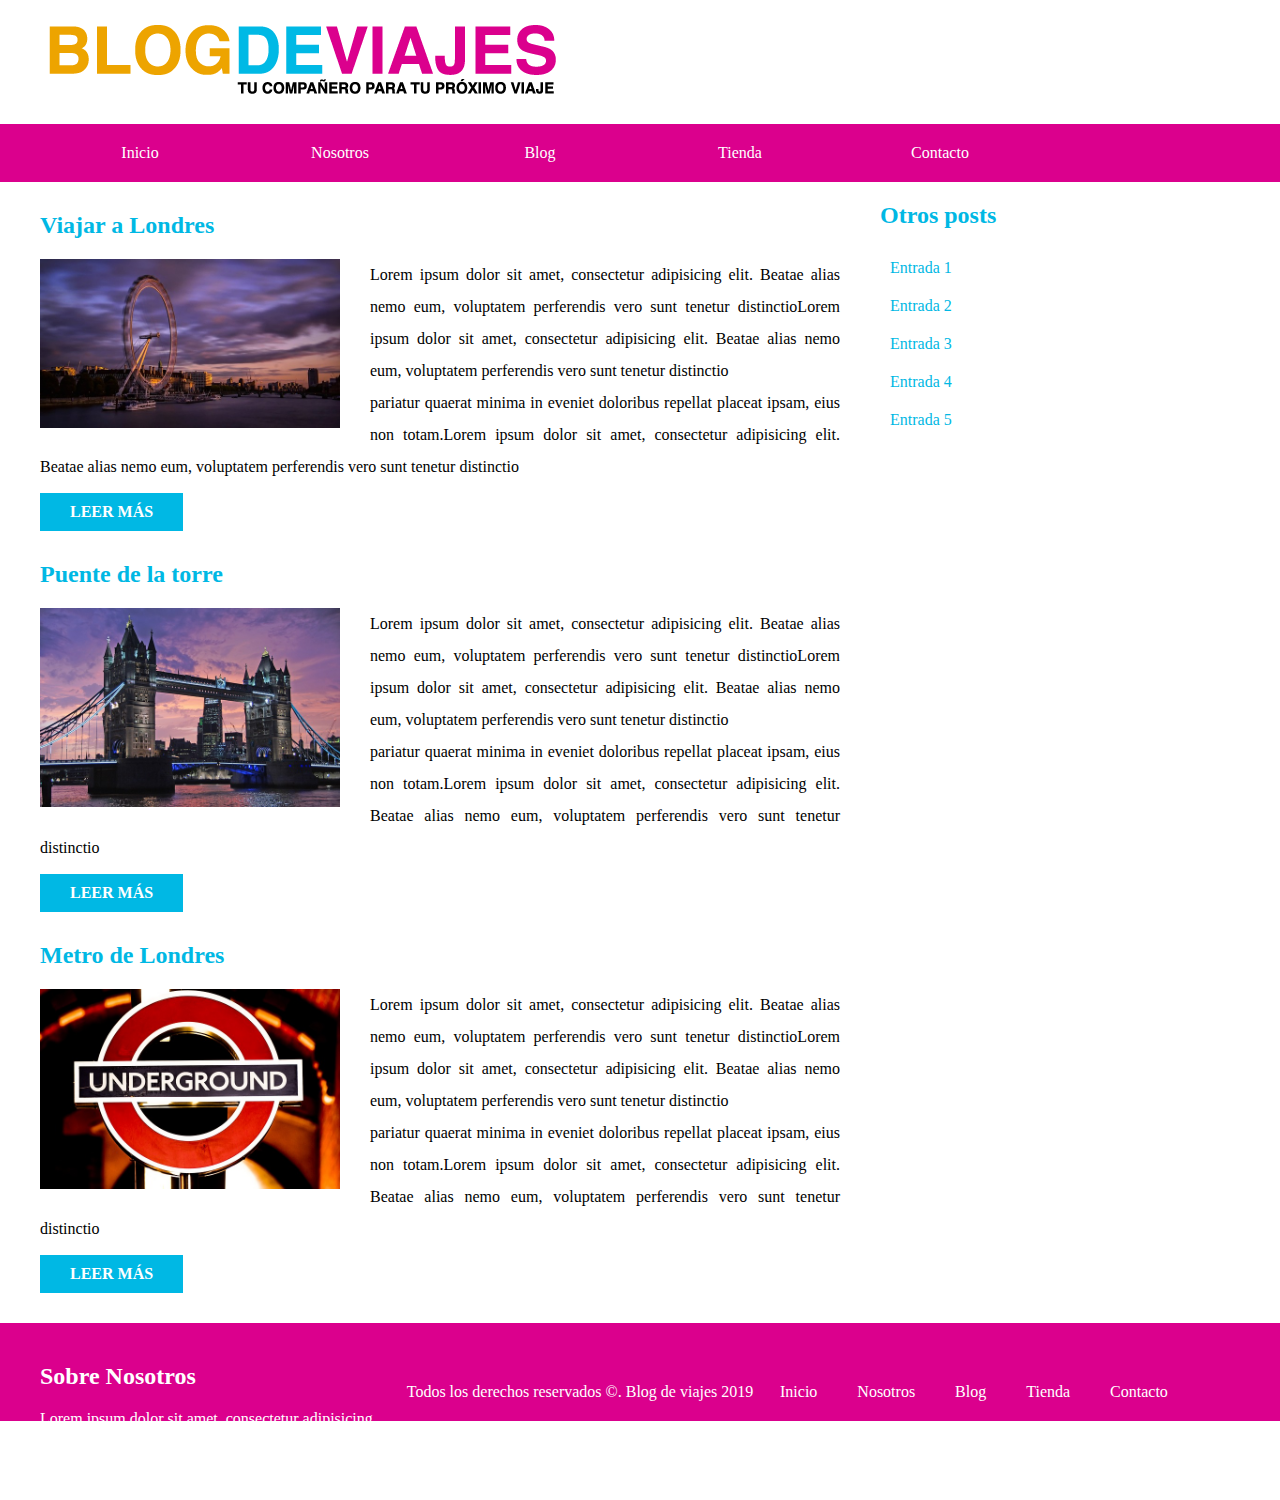
<file: index.html>
<!DOCTYPE html>
<html>
<head>
	<meta charset="utf-8">
	<title>Blog de viaje</title>
	<link rel="stylesheet" href="css/estilos.css">
</head>
<body>
<header>
	<div class="contenedor">
		<div class="logo">
			<img src="img/logo.png" alt="logo blog de viaje">
		</div><!--.logo-->
	</div><!--.contenedor-->
</header>
<div class="navegacion">
	<nav>
		<ul>
			<li><a href="#">Inicio</a></li>
			<li><a href="#">Nosotros</a>
				<ul>
					<li><a href="#">Misión</a></li>
					<li><a href="#">Visión</a></li>
					<li><a href="#">Valores</a></li>
				</ul>
			</li>
			<li><a href="#">Blog</a>
			<ul>
					<li><a href="#">Consejos</a></li>
					<li><a href="#">Ciudades</a></li>
					<li><a href="#">Promociones</a></li>
				</ul>
			</li>
			<li><a href="#">Tienda</a></li>
			<li><a href="#">Contacto</a></li>
		</ul>
	</nav>
</div>
<div class="contenido contenedor">
	<main>
		<article>
			<h2>Viajar a Londres</h2>
			<img src="img/imagen_1.jpg" alt="imagen viajar a londres">
			<p>Lorem ipsum dolor sit amet, consectetur adipisicing elit. Beatae alias nemo eum, voluptatem perferendis vero sunt tenetur distinctioLorem ipsum dolor sit amet, consectetur adipisicing elit. Beatae alias nemo eum, voluptatem perferendis vero sunt tenetur distinctio</p>

			<p>pariatur quaerat minima in eveniet doloribus repellat placeat ipsam, eius non totam.Lorem ipsum dolor sit amet, consectetur adipisicing elit. Beatae alias nemo eum, voluptatem perferendis vero sunt tenetur distinctio</p>
			<a href="#" class="boton">Leer más</a>
		</article>
		<article>
			<h2>Puente de la torre</h2>
			<img src="img/imagen_2.jpg" alt="imagen puente de la torre">
			<p>Lorem ipsum dolor sit amet, consectetur adipisicing elit. Beatae alias nemo eum, voluptatem perferendis vero sunt tenetur distinctioLorem ipsum dolor sit amet, consectetur adipisicing elit. Beatae alias nemo eum, voluptatem perferendis vero sunt tenetur distinctio</p>

			<p>pariatur quaerat minima in eveniet doloribus repellat placeat ipsam, eius non totam.Lorem ipsum dolor sit amet, consectetur adipisicing elit. Beatae alias nemo eum, voluptatem perferendis vero sunt tenetur distinctio</p>
			<a href="#" class="boton">Leer más</a>
		</article>
		<article>
			<h2>Metro de Londres</h2>
			<img src="img/imagen_3.jpg" alt="imagen metro de londres">
			<p>Lorem ipsum dolor sit amet, consectetur adipisicing elit. Beatae alias nemo eum, voluptatem perferendis vero sunt tenetur distinctioLorem ipsum dolor sit amet, consectetur adipisicing elit. Beatae alias nemo eum, voluptatem perferendis vero sunt tenetur distinctio</p>

			<p>pariatur quaerat minima in eveniet doloribus repellat placeat ipsam, eius non totam.Lorem ipsum dolor sit amet, consectetur adipisicing elit. Beatae alias nemo eum, voluptatem perferendis vero sunt tenetur distinctio</p>
			<a href="#" class="boton">Leer más</a>
		</article>
	</main>
	<aside class="sidebar">
		<h2>Otros posts</h2>
		<ul>
			<li><a href="#">Entrada 1</a></li>
			<li><a href="#">Entrada 2</a></li>
			<li><a href="#">Entrada 3</a></li>
			<li><a href="#">Entrada 4</a></li>
			<li><a href="#">Entrada 5</a></li>
		</ul>
	</aside>
</div><!--.contenido-->
<footer>
	<div class="contenedor">
		<div class="nosotros">
			<h2>Sobre Nosotros</h2>
			<p>Lorem ipsum dolor sit amet, consectetur adipisicing elit. Facere cupiditate dolor laudantium maiores dolorem enim quidem et officiis magni perspiciatis, accusamus at amet, voluptatum quos. Aperiam nam hic soluta consequuntur?</p>
		</div><!--.nosotros-->
		<div class="menu">
			<nav>
				<ul>
					<li><a href="#">Inicio</a></li>
					<li><a href="#">Nosotros</a>
					<li><a href="#">Blog</a></li>
					<li><a href="#">Tienda</a></li>
					<li><a href="#">Contacto</a></li>
				</ul>
			</nav>
		</div><!--.menu-->
	</div><!--.contenedor-->
	<p class="copyright">Todos los derechos reservados &copy;. Blog de viajes 2019</p>

</footer>
</body>
</html>
</file>
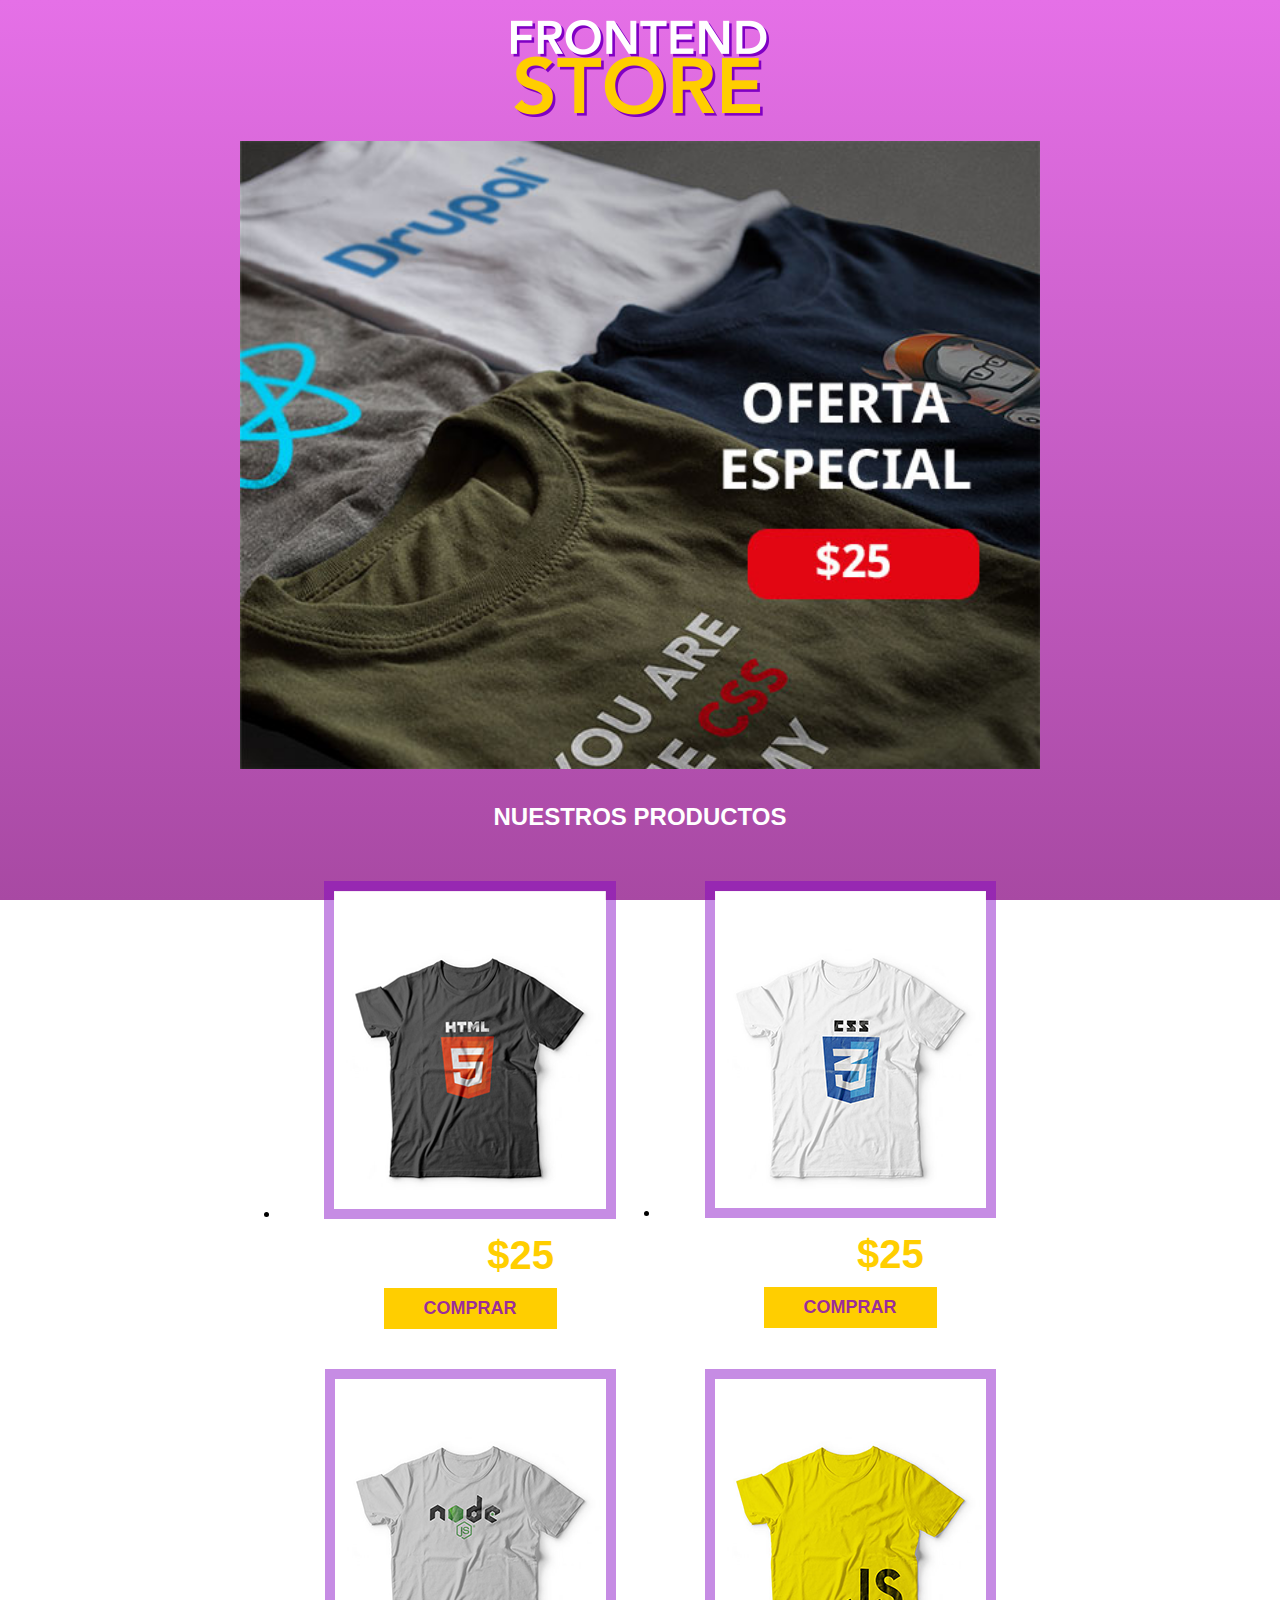
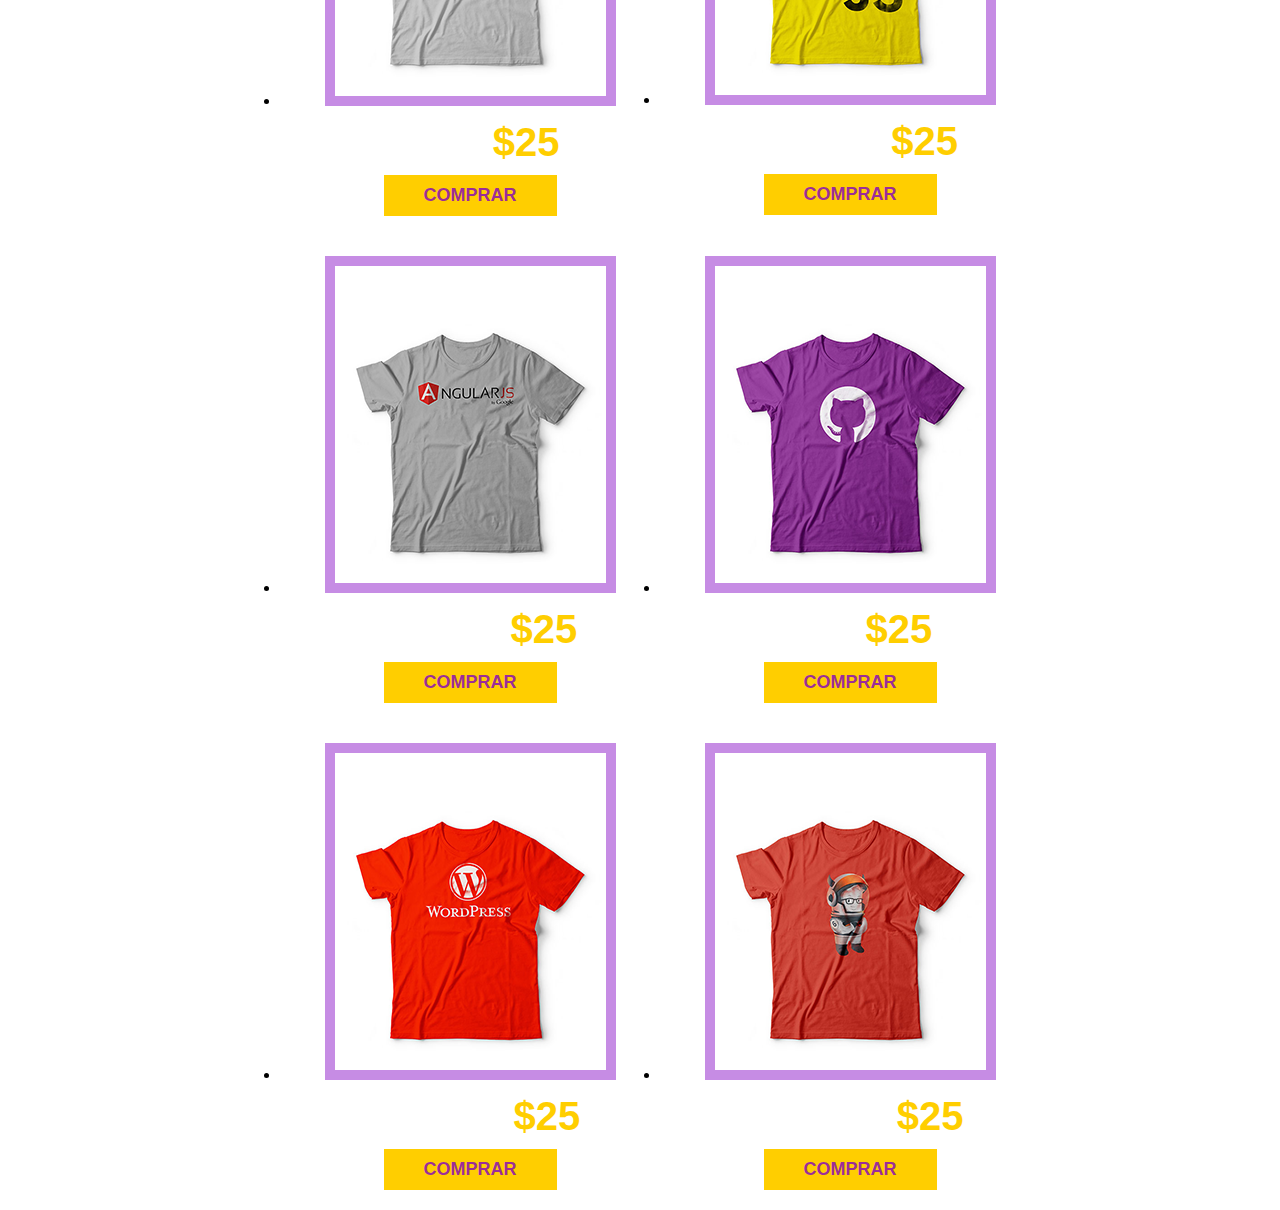
<file: Proyecto 2/index.html>
<!DOCTYPE html>
<html>
<head>
	<meta charset="utf-8">
	<title>Front End Store</title>
	<link rel="stylesheet" href="css/estilos.css">
</head>
<body>
<div class="contenedor">
	<header>
		<img src="img/logo.png" alt="logo frontendstore">
	</header>
<div class="hero">
	<img src="img/hero.jpg" class="imagen hero">
</div>
		<div class="productos">
			<h2>Nuestros productos</h2>
			<ul class="listas-productos">
			<li>
				<img src="img/camisa_1.png" alt="camisa html5">
				<p>HTML5 <span>$25</span></p>
				<a href="#" class="boton">Comprar</a>
			</li>
			<li>
				<img src="img/camisa_2.png" alt="camisa css3">
				<p>CSS3 <span>$25</span></p>
				<a href="#" class="boton">Comprar</a>
			</li>
			<li>
				<img src="img/camisa_3.png" alt="camisa nodejs">
				<p>NodeJS <span>$25</span></p>
				<a href="#" class="boton">Comprar</a>
			</li>
			<li>
				<img src="img/camisa_4.png" alt="camisa js">
				<p>JavaScript <span>$25</span></p>
				<a href="#" class="boton">Comprar</a>
			</li>
			<li>
				<img src="img/camisa_5.png" alt="camisa angularjs">
				<p>AngularJS <span>$25</span></p>
				<a href="#" class="boton">Comprar</a>
			</li>
			<li>
				<img src="img/camisa_6.png" alt="camisa github">
				<p>Github <span>$25</span></p>
				<a href="#" class="boton">Comprar</a>
			</li>
			<li>
				<img src="img/camisa_7.png" alt="camisa wordpress">
				<p>Wordpress <span>$25</span></p>
				<a href="#" class="boton">Comprar</a>
			</li>
			<li>
				<img src="img/camisa_8.png" alt="camisa foundation">
				<p>Foundation <span>$25</span></p>
				<a href="#" class="boton">Comprar</a>
			</li>
		</ul>
	</div><!--.productos-->
</div><!--.contenedor-->
</body>
</html>
</file>
<file: css/estilos.css>
html{
	box-sizing: border-box;
}

*, *:before,*:after{
	box-sizing: inherit;
}

*{
	margin: 0;
	padding: 0;
}	

body{
	font-family: verdana, geneva, serif;
}

header{
	padding: 20px 0;
}

div.contenedor{
	width: 1200px;
	margin: 0 auto;
}

/**Navegación**/
.navegacion{
	background-color: #db008d;
}

nav{
	width: 1200px;
	margin: 0 auto;
	position: relative;
}

nav ul{
	list-style: none;
}

nav > ul > li{
	float: left;
}
nav ul::after {
  content: '';
  display: block;
  clear: both;
}
nav ul li a {
  display: inline-block;
  color: #ffffff;
  padding: 20px 20px;
  text-decoration: none;
  width: 200px;
  text-align: center;
}

nav ul li a:hover {
  background-color: #00b8e4;
}
/**Segundo Nivel**/

nav ul ul{
	position: absolute;
	top: 100%;
	background-color: rgba(0,184,228, .7);
	display: none;
}
nav ul li:hover > ul{
	display: block;
}
nav ul li:hover {
  background-color: rgba(0,184,228, .7);
  }
  /**Contenido Principal**/
div.contenido::after{
	content: '';
  	display: block;
 	clear: both;
}
main{
	width: 70%;
	float: left;
	padding-right: 40px;
}
aside{
	float: right;
	width: 30%;
	margin-top: 20px;
}
/**Entradas de psot**/

article{
	margin-top: 30px;
}
h2 {
	color: #00b8e4;
	margin-bottom: 20px;
}
article img{
	float: left;
	width: 300px;
	margin-right: 30px;
}
article p{
	line-height: 2;
	text-align: justify;
}

.boton{
	background-color: #00b8e4;
	padding: 10px 30px;
	display: inline-block;
	margin-top: 10px;
	font-weight: bold;
	color: #ffffff;
	text-transform: uppercase;
	text-decoration: none;
}
/**Sidebar**/

aside ul{
	list-style: none;
}
aside ul li{
	padding: 10px 0 10px 10px;
}
aside ul li:hover{
	background-color:#00b8e4;
	cursor:pointer;
}
aside ul li a {
	color: #00b8e4;
	text-decoration: none;
}
aside ul li:hover a{
	color: #ffffff;
}
/**Footer**/
footer{
	background-color: #db008d;
	padding-top: 40px;
	margin-top: 30px;
}
footer h2{
	color: #ffffff;
}
footer.contenedor::after{
content: '';
display: block;
clear: both;
}
footer div.nosotros{
	float: left;
	width: 30%;
	color: #ffffff;
}
footer div.menu{
	float: right;
	width: 40%;
	text-align: right;
}

footer nav{
	width: auto;	
}
footer nav ul li a{
	width: auto;
}

p.copyright {
	padding: 20px 0;
	text-align: center;
	color: #ffffff;
}
</file>
<file: Proyecto 2/css/estilos.css>
html{
	height: 100%;
	box-sizing: border-box;
}
*, *:before,*:after{
	box-sizing: inherit;
}
*{
	margin: 0;
	padding: 0:;
}
body{
	height: 100%;
	font-family: arial,helvetica,sans-serif;
	/* Permalink - use to edit and share this gradient: http://colorzilla.com/gradient-editor/#e570e7+0,c85ec7+47,a849a3+100;Pink+3D+%233 */
    background: #e570e7; /* Old browsers */
    background: -moz-linear-gradient(top, #e570e7 0%, #c85ec7 47%, #a849a3 100%); /* FF3.6-15 */
    background: -webkit-linear-gradient(top, #e570e7 0%,#c85ec7 47%,#a849a3 100%); /* Chrome10-25,Safari5.1-6 */
    background: linear-gradient(to bottom, #e570e7 0%,#c85ec7 47%,#a849a3 100%); /* W3C, IE10+, FF16+, Chrome26+, Opera12+, Safari7+ */
	background-repeat: no-repeat;
	background-attachment: fixed;
}
header{
	text-align: center;
	padding: 20px 0;
}
.contenedor{
	margin: 0 auto;
	width: 800px;
}
div.hero img{
	width: 100%;
}
h2{
	text-align: center;
	color: #ffffff;
	text-transform: uppercase;
	margin: 30px 0;
}
ul.lista-productos{
	list-style: none;
	margin: 0;
	padding: 0;
}
ul.listas-productos li {

	float: left;
	width: 50%;
	padding: 20px;
	text-align: center;
}
ul.listas-productos li:nth-child(2n+1) {
	clear: both;
	}

ul.listas-productos li img{
	border: 10px solid rgba(128,1,195,.45)
}

ul.listas-productos li img:hover{
	border: 10px solid rgba(128,1,195,1);
}
ul.listas-productos li p{
	font-size: 28px;
	font-weight: bold;
	color: #ffffff;
	margin-top: 10px;
}
ul.listas-productos li p span{
	font-size: 40px;
	color: #ffce00;
}

.boton{
	background-color: #ffce00;
	padding: 10px 40px;
	display: inline-block;
	margin-top: 10px;
	text-decoration: none;
	font-weight: bold;
	text-transform: uppercase;
	color:rgba(128,1,195,.8);
	font-size: 18px;
}
.boton:hover{
	color:rgba(128,1,195,1)
}
</file>
